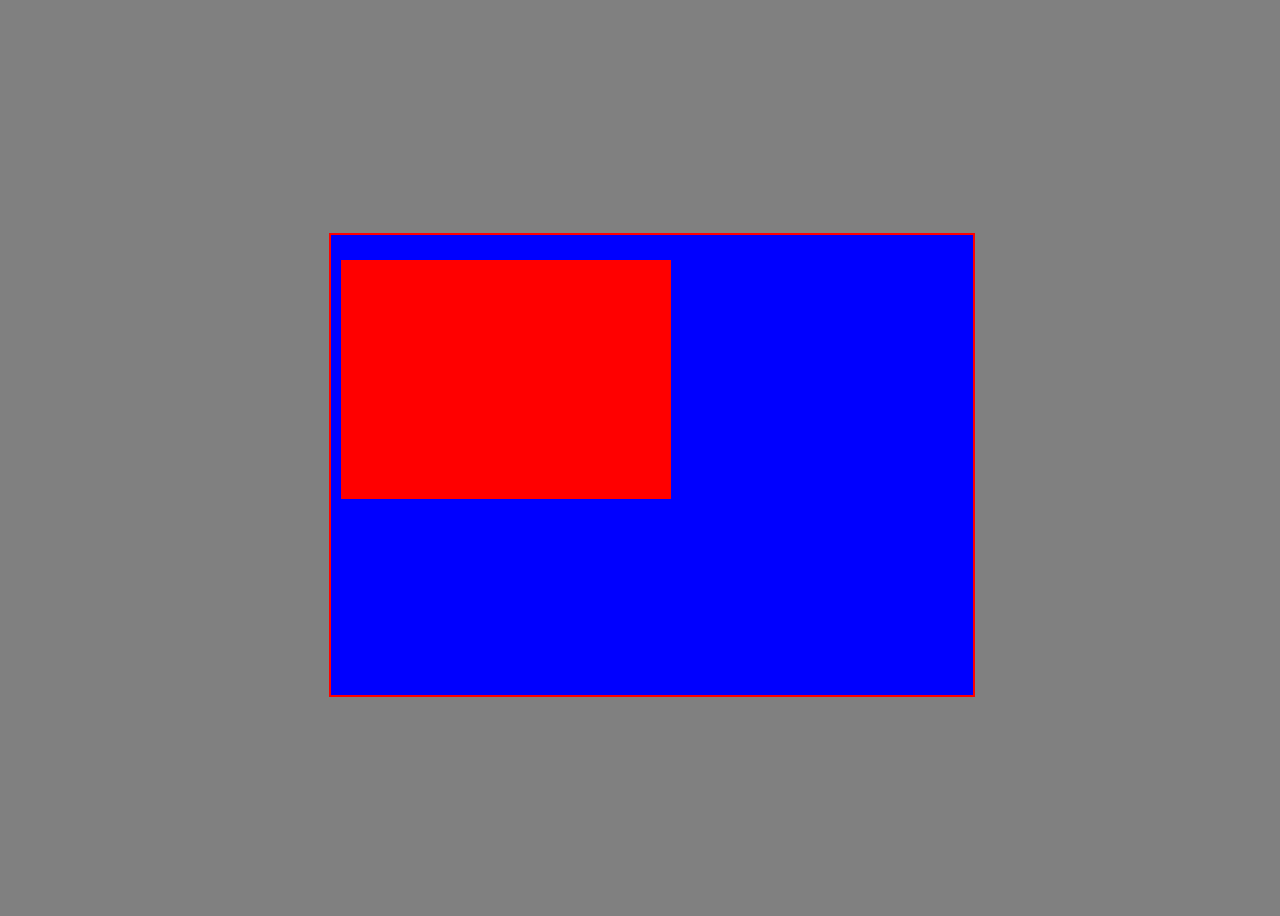
<file: Properties/index.html>
<!DOCTYPE html>
<html lang="en">
<head>
    
    <title>Document</title>
</head>
<title>Document</title>
<link rel="stylesheet" href="./index.css"

</head>
<body>

    <div class="box outer">
    <div class="box inner"></div>
</div>
   
</body>
</html>
</file>
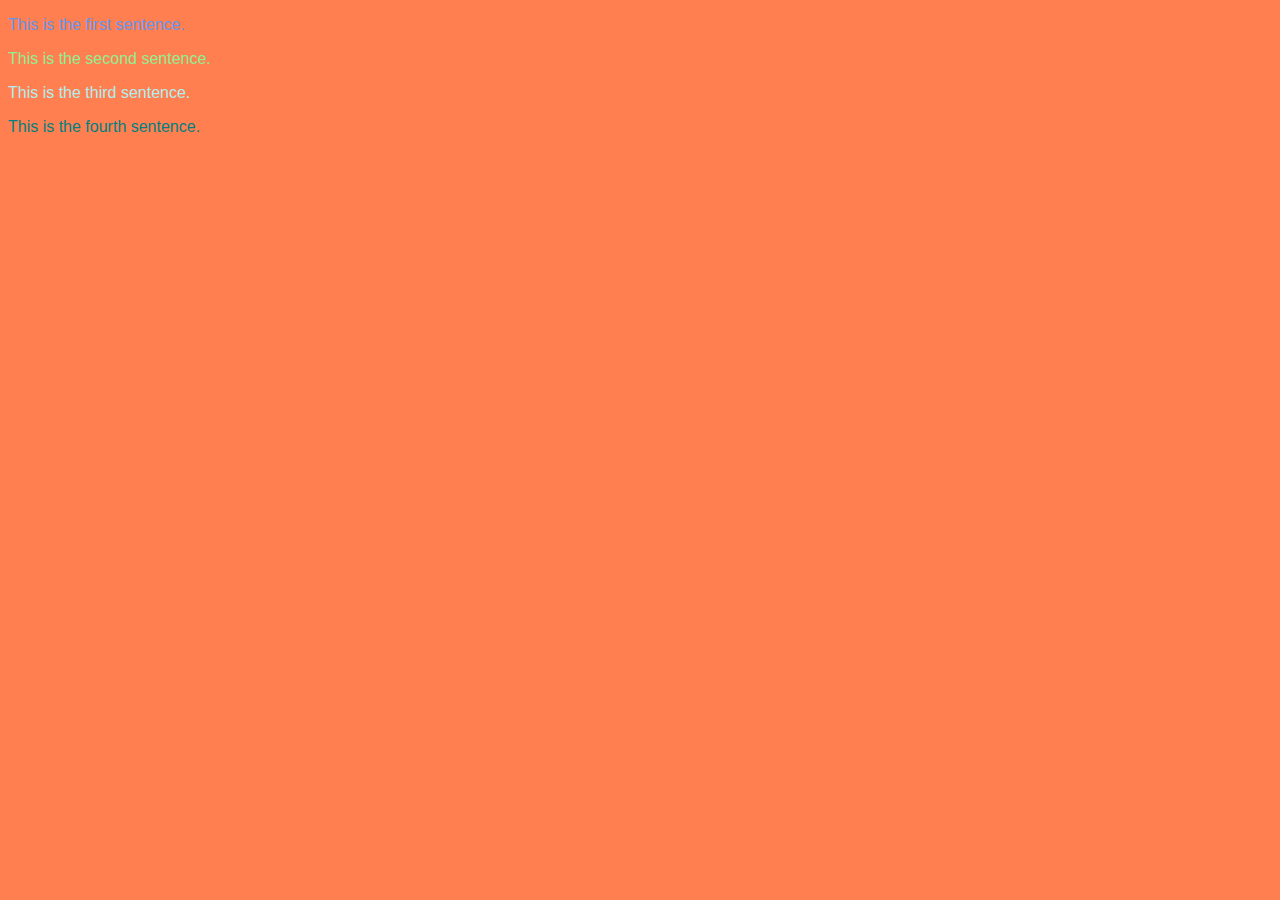
<file: selectors/index.html>
<!DOCTYPE html>
<html lang="en">
<head>

   <title>Selectors and Stuff</title>
   <link rel="stylesheet" href="./index.css"

   <body>
       <p id="one" class="bordered">This is the first sentence.</p>
       <p id="two" class="bordered">This is the second sentence.</p>
       <p id="three">This is the third sentence.</p>
       <p id="four" class="background-black"> This is the fourth sentence.</p>
</head>
<body>
    
</body>
</html>
</file>
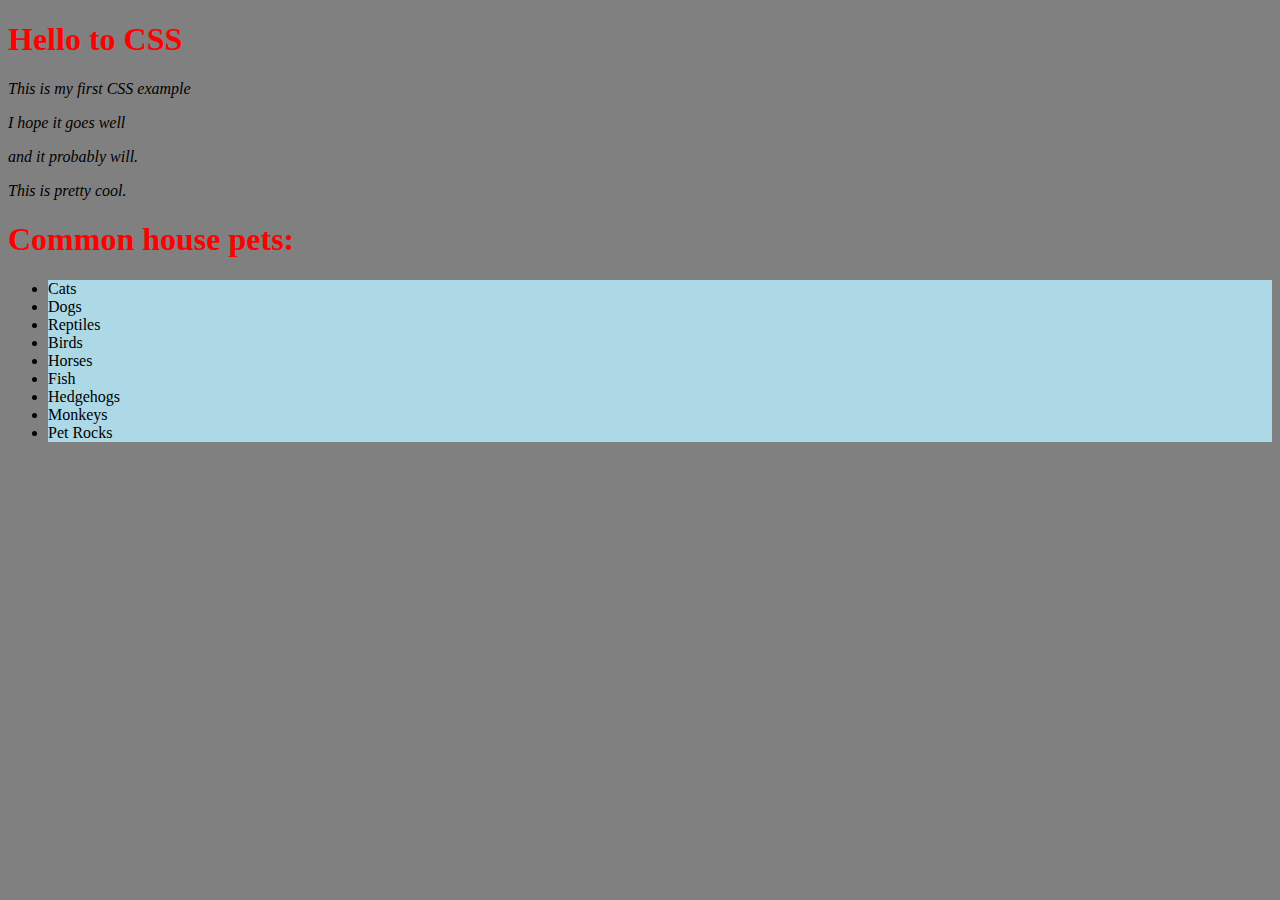
<file: CSS_Fundamentals/challenge1/index.html>
<!DOCTYPE html>
<html lang="en-US">
<head>
    <meta charset="utf-8">
    <title>My CSS experiment</title>
    <link rel="stylesheet" href="index.css">
</head>
<body>
    <h1>Hello to CSS</h1>
    <p>This is my first CSS example</p>
    <p>I hope it goes well</p>
    <p>and it probably will.</p>
    <p>This is pretty cool.</p>

    <h1>Common house pets:</h1>
    <ul>
        <li>Cats</li>
        <li>Dogs</li>
        <li>Reptiles</li>
        <li>Birds</li>
        <li>Horses</li>
        <li>Fish</li>
        <li>Hedgehogs</li>
        <li>Monkeys</li>
        <li>Pet Rocks</li>
    </ul>
</body>
</html>
</file>
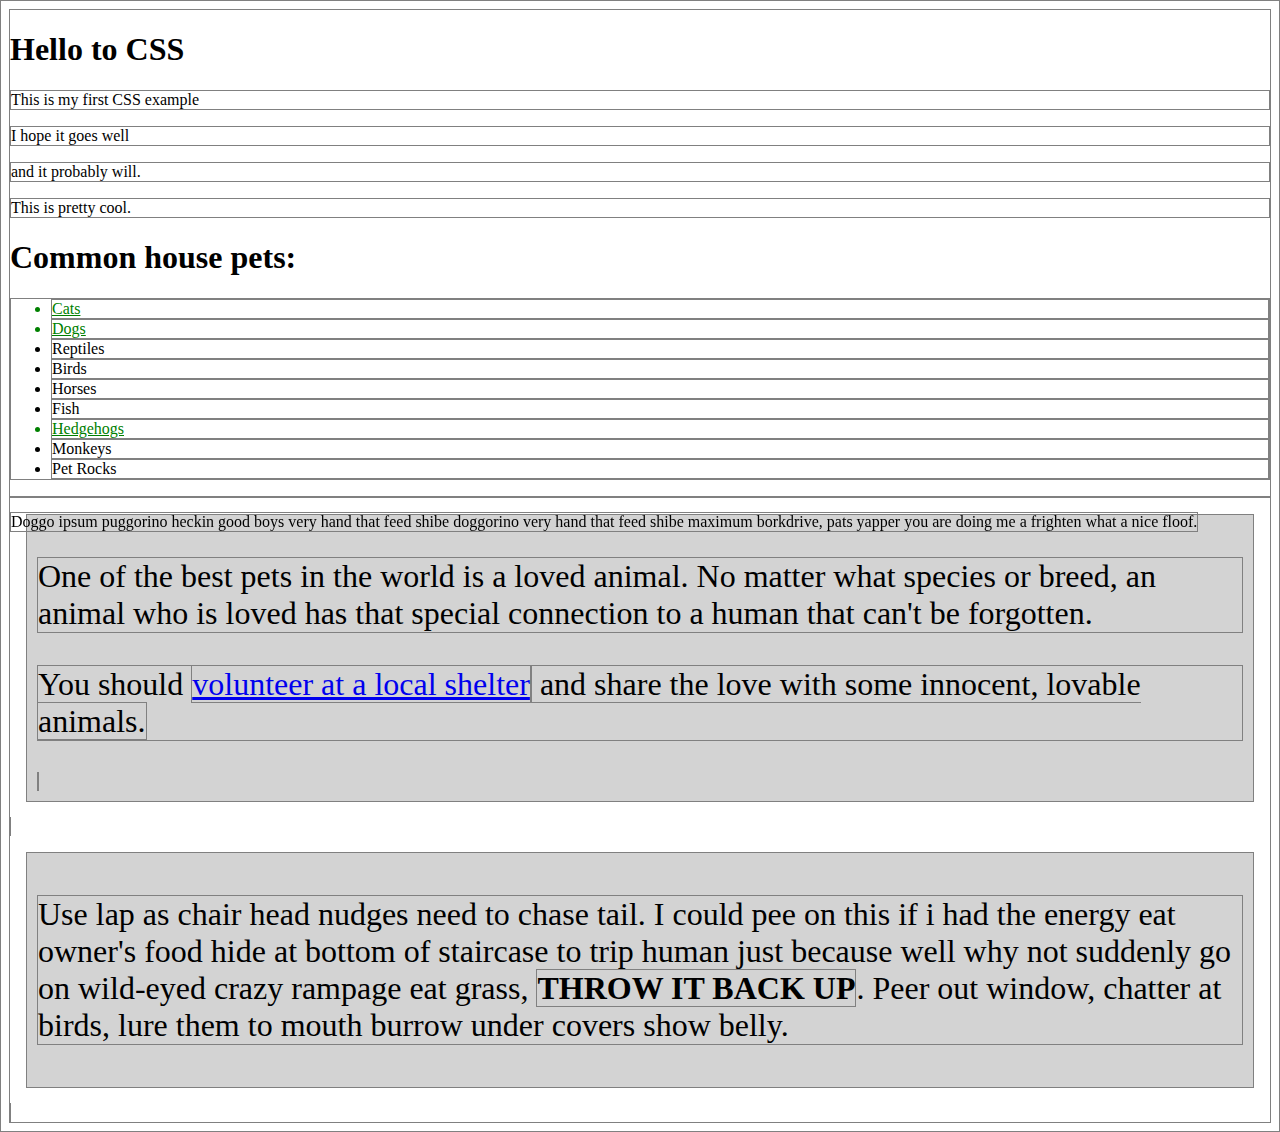
<file: CSS_Fundamentals/challenge2/index.html>
<!DOCTYPE html>
<html lang="en-US">
<head>
    <meta charset="utf-8">
    <title>My CSS experiment</title>
    <link rel="stylesheet" href="index.css">
</head>
<body>

    <h1>Hello to CSS</h1>
    <p>This is my first CSS example</p>
    <p>I hope it goes well</p>
    <p>and it probably will.</p>
    <p>This is pretty cool.</p>

    <h1>Common house pets:</h1>
    <ul>
        <li class="cute">Cats</li>
        <li class="cute">Dogs</li>
        <li>Reptiles</li>
        <li>Birds</li>
        <li>Horses</li>
        <li>Fish</li>
        <li class="cute">Hedgehogs</li>
        <li>Monkeys</li>
        <li>Pet Rocks</li>
    </ul>
    <p id="dogText">Doggo ipsum puggorino heckin good boys very hand that feed shibe doggorino very hand that feed shibe maximum borkdrive, pats yapper you are doing me a frighten what a nice floof.<p>

            <div>
                <p>One of the best pets in the world is a loved animal. No matter what species or breed, an animal who is loved has that special connection to a human that can't be forgotten.</p>
                <p>You should <a href="https://www.google.com/search?q=local+animal+shelters">volunteer at a local 
                    shelter<a> and share the love with some innocent, lovable animals.</p>
                    </div>
                
                    <div>
                        <p>Use lap as chair head nudges need to chase tail. I could pee on this if i had the energy eat owner's food hide at bottom of staircase to trip human just because well why not suddenly go on wild-eyed crazy rampage eat grass, <span>throw it back up</span>. Peer out window, chatter at birds, lure them to mouth burrow under covers show belly.</p>
                    </div>

                </body>
                </html>
</file>
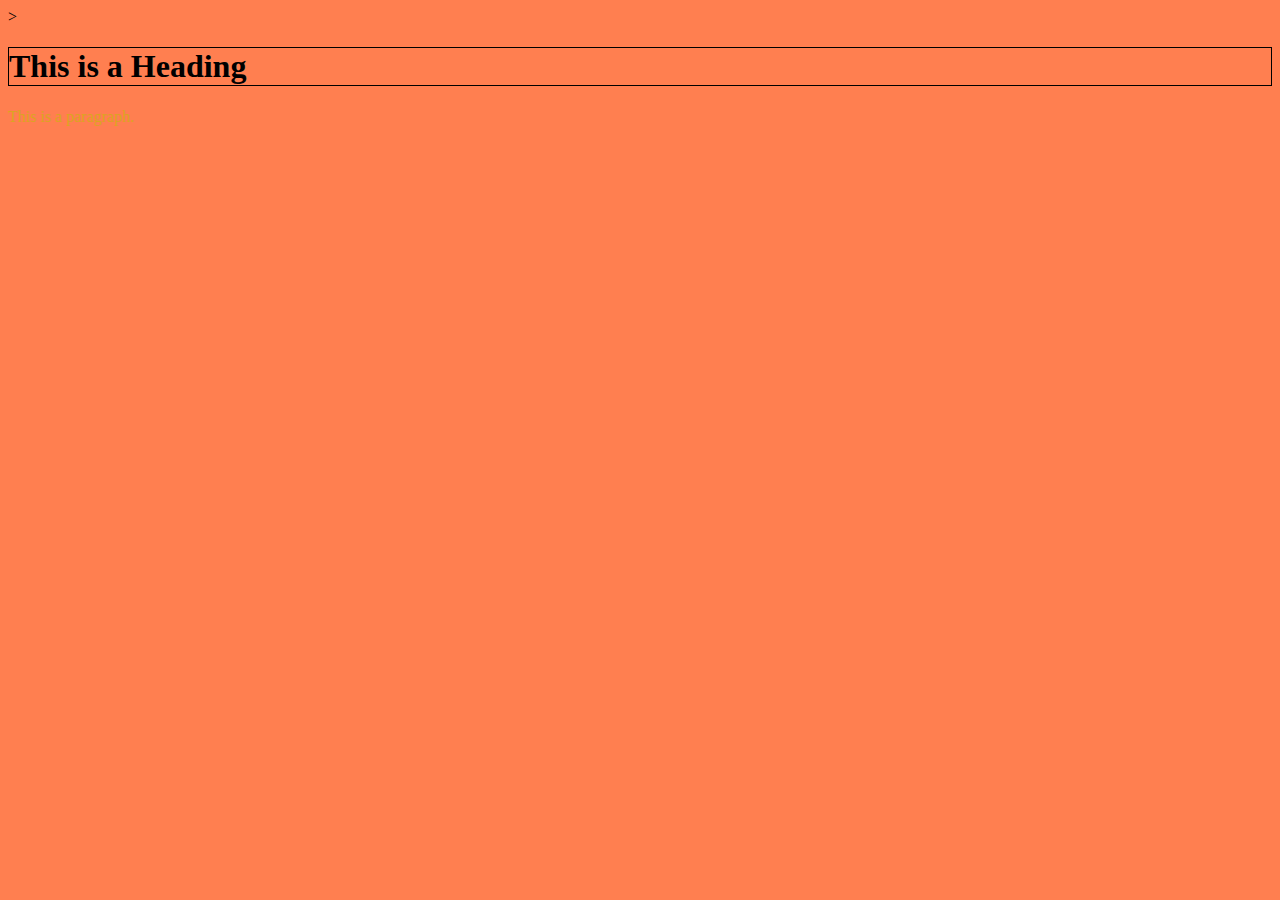
<file: CSS_Fundamentals/setup/index.html>
<!DOCTYPE html>
<html lang="en">
<head>
  <title>CSS Setup</title>
<link rel="stylesheet" href="./style.css">

 
  
  
</head>>
<body>
    <h1> This is a Heading</h1>
    <p>This is a paragraph.</p>
    
</body>
</html>
</file>
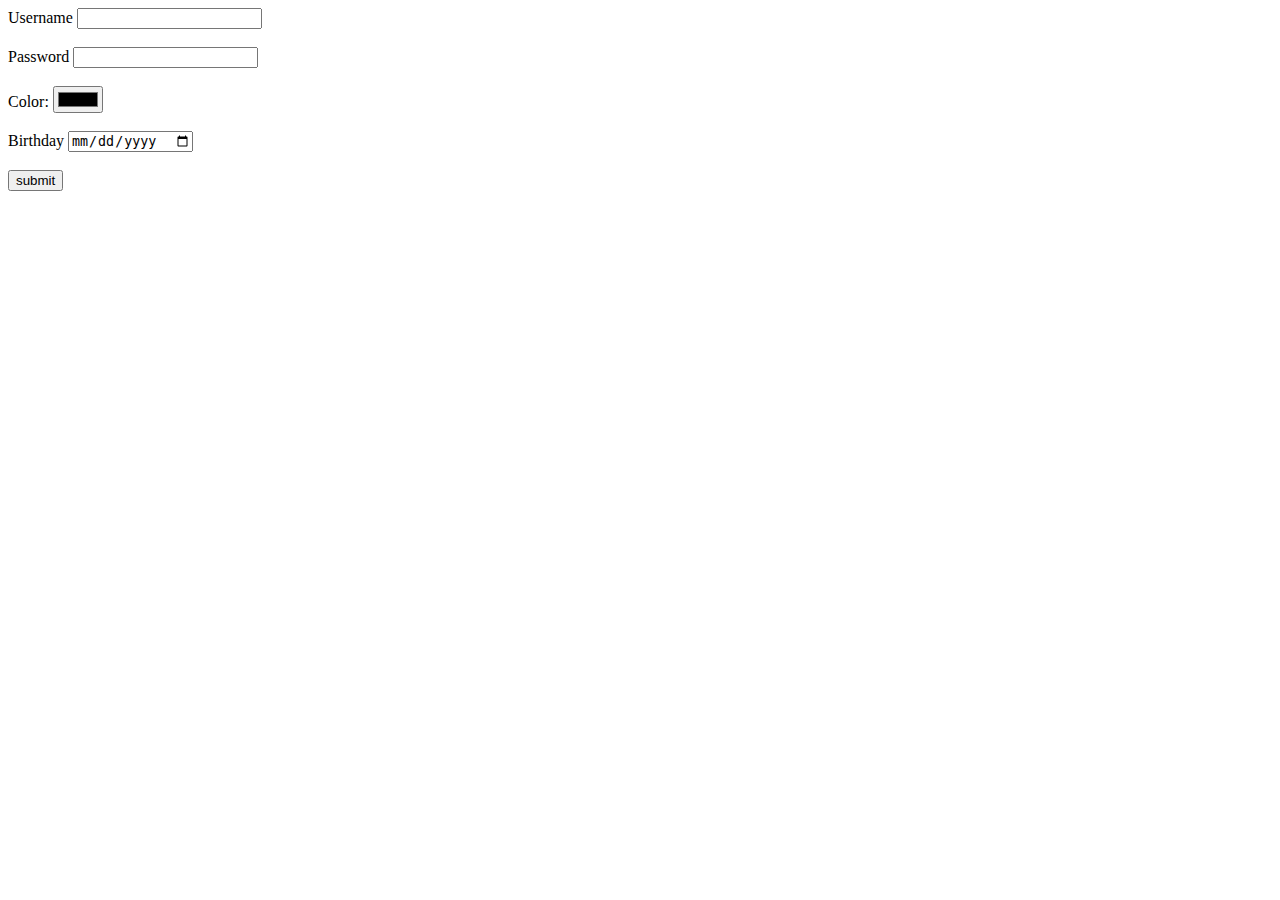
<file: challenge 4.html>
<!DOCTYPE html>
<html lang="en">
<head>
    
    <title>Challenge 3</title>
</head>
<body>
    <form>

        <label>Username</label>
        <input type="text" required maxlength="10"> 
    
        <br>
        <br>
        
        <label>Password</label>
        <input type="password" required minlength="5">
    
        <br>
        <br>
        
    
        <label>Color:</label>
        <input type="color">
    
        <br>
        <br>
    
        <label>Birthday</label>
        <input type="date">

    
        <br>
        <br>



    
<button type="submit">submit</button>

    </form>
</body>
</html>
</file>
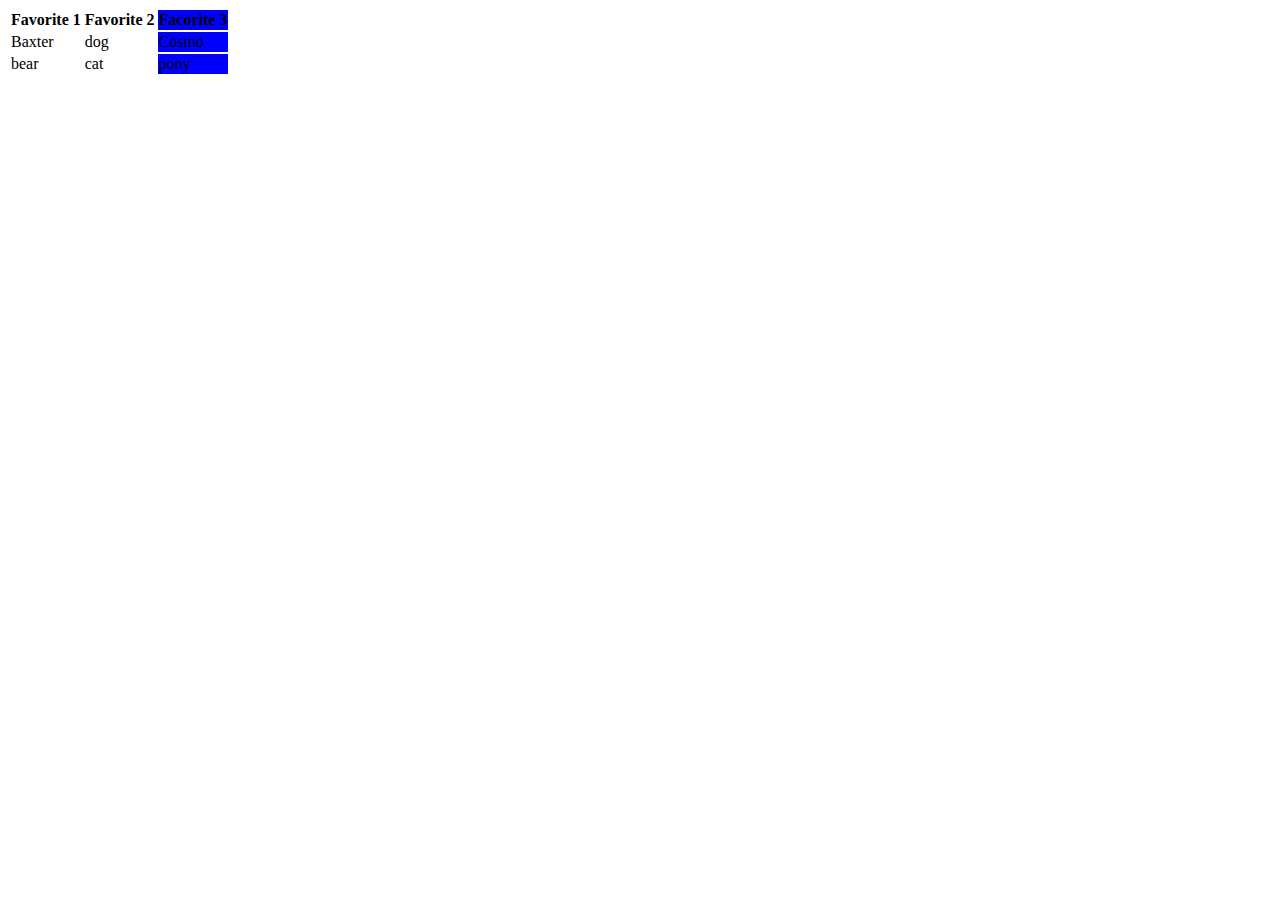
<file: challenge3.html>
<!DOCTYPE html>
<html lang="en">
<head>
    
    <title>Tables</title>
</head>
<body>
    

    <table>
            <colgroup>
                <col>
                <col>
                <col style="background-color: blue">
                </colgroup>
    <tr>
        <th>Favorite 1</th>
        <th>Favorite 2</th>
        <th>Facorite 3</th>
    </tr>
        <tr>    

            <td>Baxter</td>
            <td>dog</td>
            <td>Cosmo</td>
        </tr>
        <tr>
            <td>bear</td>
            <td>cat</td>
            <td>pony</td>
        </tr>
    </table> 

 
</body>
</html>
</file>
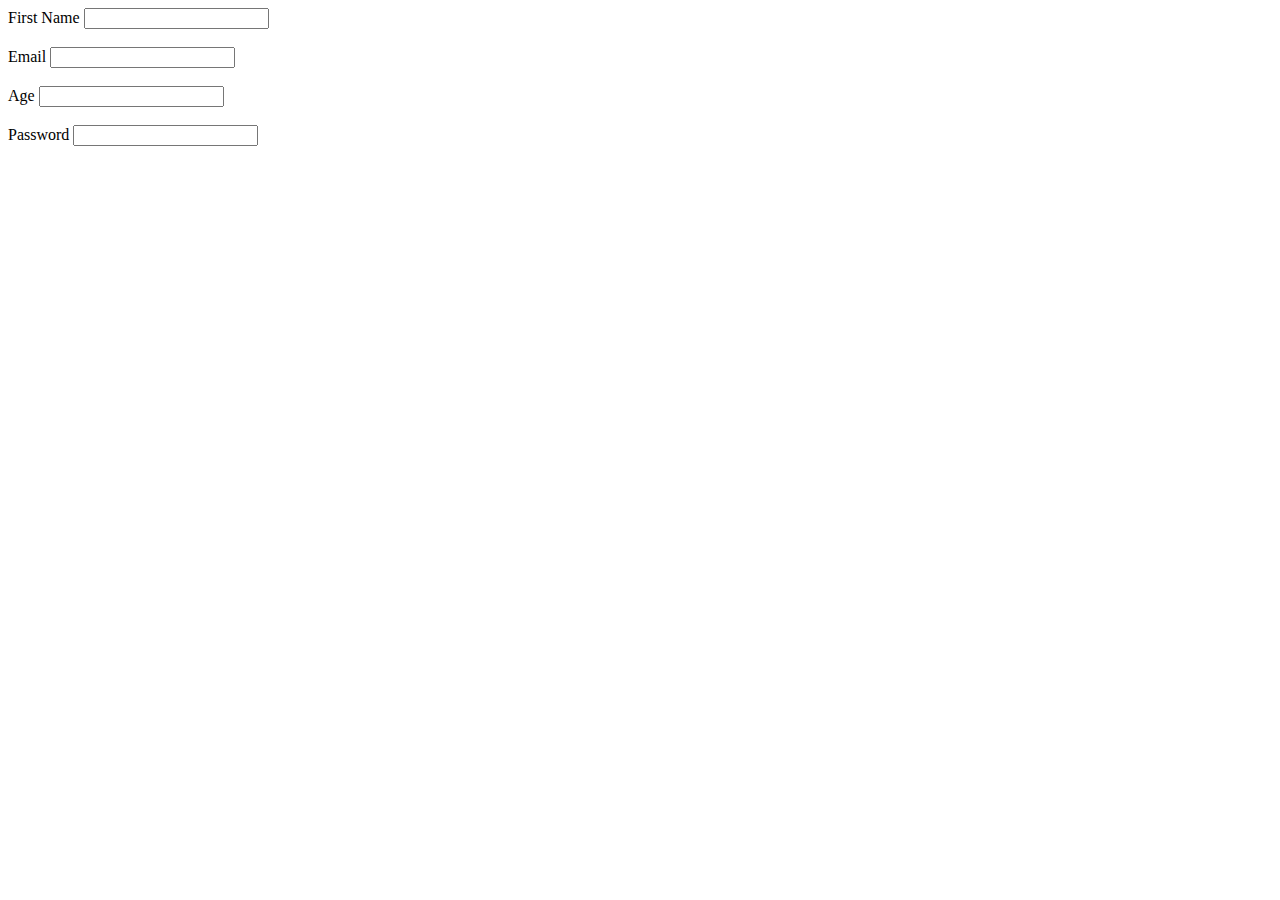
<file: forms.html>
<!DOCTYPE html>
<html lang="en">
<head>
 
    <title>Forms and Such</title>
</head>
<body>

    <label>First Name</label>
    <input type="text" id="name-input"> 

    <br>
    <br>
    
    <label>Email</label>
    <input type="text" id="email-input">

    <br>
    <br>
    

    <label>Age</label>
    <input type="number" id="age-input">

    <br>
    <br>

    <label>Password</label>
    <input type="password" id="password-input">

    <br>
    <br>


    
</body>
</html>
</file>
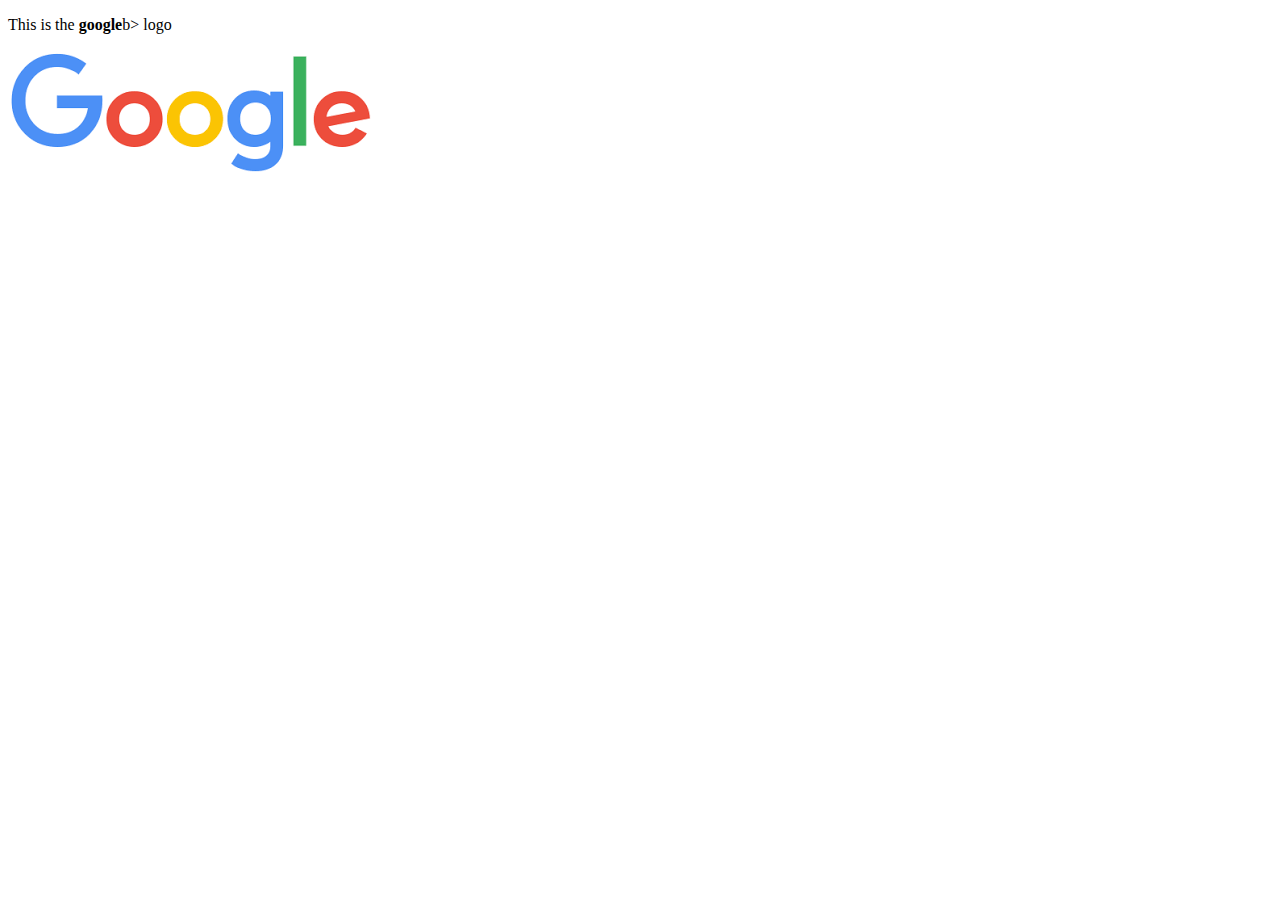
<file: HTML Fundamentals/challenge 1.html>
<!DOCTYPE html>
<html lang="en">
<head>

</head>
<body>
<p>This is the <b>google</b>b> logo</p>
    <img src="[data-uri]"



    </body

>
</file>
<file: Properties/index.css>
body {
    background-color: grey;
    height: 100vh;
    overflow: hidden;
}

.box  {
    margin: 5px;
    padding: 5px;
    border: 2px solid red;
}

.outer {
    position: relative;
    top: 25%;
    left: 25%;
    width: 50%;
    height: 50%;
    background-color: blue;
}

.inner {
    position: relative;
    top: 15px;
    left: 0px;
    width: 50%;
    height: 50%;
    background-color: red;
}
</file>
<file: selectors/index.css>
body {
    background-color: coral
}

p {
    font-family: sans-serif;
}

#one {
color: cornflowerblue;
}

#two {
    color: lightgreen;

}

#three {
    color: paleturquoise;
}

#four {
  color: teal  
}

.background-black
</file>
<file: CSS_Fundamentals/challenge1/index.css>
body {
    background-color: grey
}

h1 {
    color: red
  
}

p {
  font-style: italic;
  
}
ul {
    border: 2px solid black
    background-color: pink
}


li {
    background-color: lightblue
}

li :nth-child(odd) {
    margin-bottom:  10 px;
}
</file>
<file: CSS_Fundamentals/challenge2/index.css>
.cute {
    color: green;
    text-decoration:  underline;

}

div p {
    font-size: 2rem;
}

div {
    padding: 10px;
    margin: 1rem;
    background-color: lightgrey;
}

span {
    text-transform: uppercase;
    font-weight: bold;
}

#dogText {
    position: fixed;
}

* {
    border: 1px solid gray;
}

h1 {
    border:none;
}
</file>
<file: CSS_Fundamentals/setup/style.css>
body {
    background-color: coral
}

h1 {
    color: rgba(255, 0, 255, 0.726)
    font-sze: 50px;
    border: 1px solid black;
}

p{
    color: goldenrod
}
</file>
